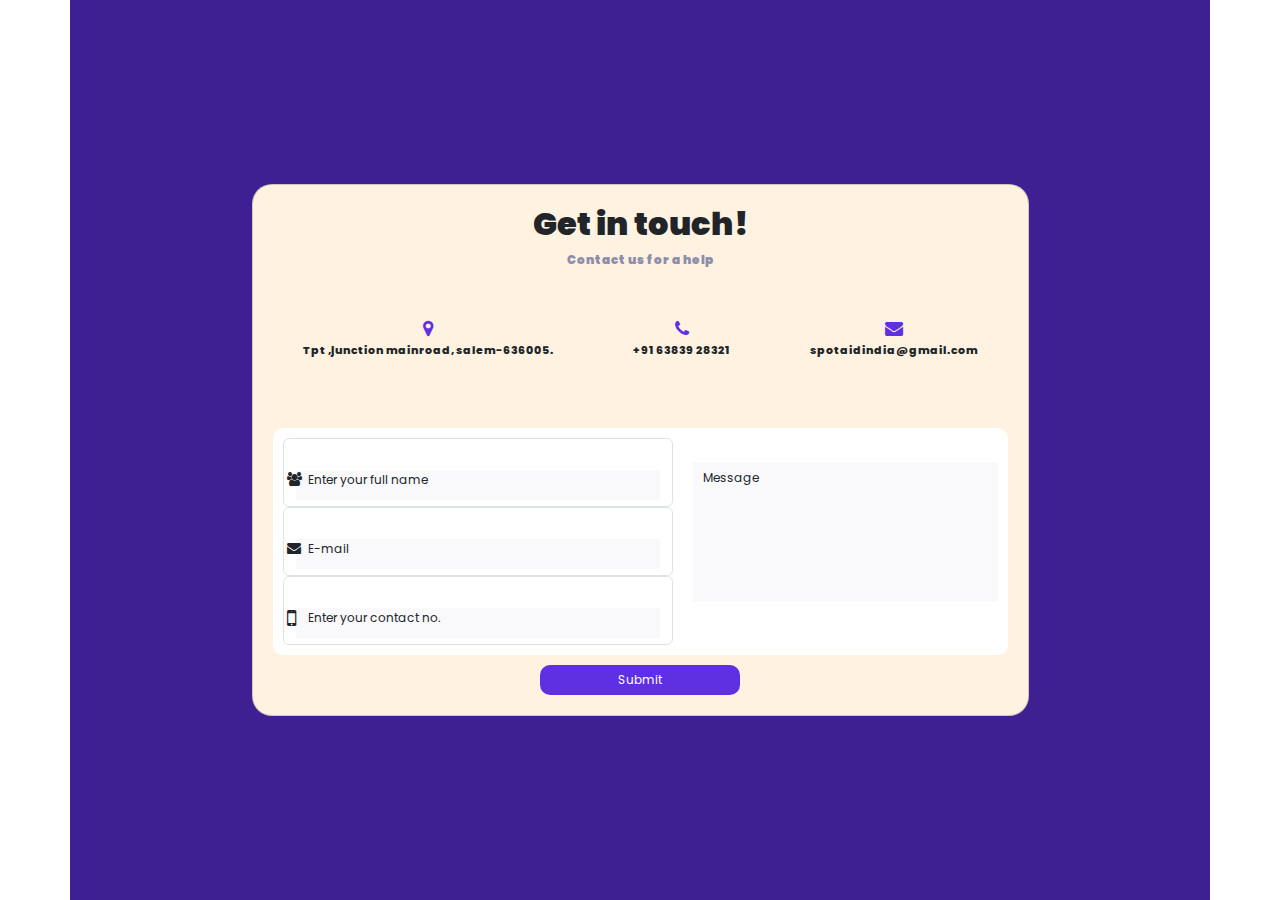
<file: service.html>
<!DOCTYPE html>
<html lang="en" dir="ltr">

<head>
  <meta charset="utf-8">
  <title>SpotAid</title>
  <link rel="shortcut icon" href="favicon.ico">

  <link href="https://fonts.googleapis.com/css2?family=Montserrat:wght@400;900&family=Ubuntu&display=swap" rel="stylesheet" />
  <link rel="stylesheet" href="https://cdn.jsdelivr.net/npm/bootstrap@5.2.0/dist/css/bootstrap.min.css">
  <link rel="stylesheet" href="styles2.css">
    <link rel="stylesheet" href="https://cdnjs.cloudflare.com/ajax/libs/font-awesome/4.7.0/css/font-awesome.min.css">
</head>

<body>

  <div class="container">
      <div class="card">
          <div class="top-div">
              <h2>Get in touch!</h2>
              <p>Contact us for a help </p>
          </div>
          <div class="stats">
              <div class="stats1">
                  <span><i class="fa fa-map-marker"></i></span>
                  <span>Tpt ,junction mainroad, salem-636005.</span>
              </div>
              <div class="stats1">
                  <span><i class="fa fa-phone"></i></span>
                  <span>+91 63839 28321</span>
              </div>
              <div class="stats1">
                  <span><i class="fa fa-envelope"></i></span>
                  <span>spotaidindia@gmail.com</span>
              </div>
          </div>
          <div class="card1">
              <div class="left">
                  <div class="form-control">

                      <input type="text" required="required">
                      <span> Enter your full name</span>
                      <i class="fa fa-users"></i>
                  </div>
                  <div class="form-control">

                      <input type="text" required="required">
                      <span>E-mail</span>
                      <i class="fa fa-envelope"></i>
                  </div>
                  <div class="form-control">

                      <input type="text" required="required">
                      <span>Enter your contact no.</span>
                      <i class="fa fa-mobile-phone"></i>
                  </div>
              </div>
              <div class="right">
                  <div class="text-area">
                     <textarea required="required"></textarea>
                     <span>Message</span>
                  </div>
              </div>
          </div>

          <div class="button">
            <a href="mailto:spotaidindia@gmail.com">  <button type="submit">Submit</button></a>
          </div>

      </div>
  </div>


</body>

</html>
</file>
<file: styles2.css>
@import url('https://fonts.googleapis.com/css2?family=Poppins:wght@200&display=swap');
*{
    margin:0;
    padding:0;
}
.container{
    min-height:100vh;
    background-color:#3e2093;
    display:flex;
    justify-content:center;
    align-items:center;

}

.card{
    background-color:#fff2e0;
     z-index:10;
    font-family: 'Poppins', sans-serif;
    padding:20px;
    border-radius:20px;

}
.top-div{
    display:flex;
    flex-direction:column;
    justify-content:center;
    align-items:center;
}
.top-div h2{
    font-weight:900;

}
.top-div p{
    font-size:12px;
    font-weight:900;
    color:#8d8dab;
     font-family: 'Poppins', sans-serif;
}
.stats{
    display:flex;
    margin:20px;
    justify-content:space-between;
}
.stats1{
    display:flex;
    flex-direction:column;
    justify-content:center;
    align-items:center;
    text-align:center;
    cursor:pointer;
    transition:all 0.5s;
    padding:10px;
}
.stats1 span:nth-child(1){
    color:#5f30e2;
    font-size:18px;
}
.stats1 span:nth-child(2){
    font-weight:800;
    font-size:11px;

}

.stats1:hover{
    background-color:white;
}
.card1{
    margin-top:40px;
    position:relative;
    background-color:#fff;
    border-radius:10px;
    overflow:hidden;
    display:flex;
    gap:20px;
    padding:10px;
    height:100%;
    gap:20px
}

.card1 .left{

}
.card1 .form-control{
    width:100%;
    position:relative;
}

.card1 .form-control input[type="text"]{
 width:100%;
 height:30px;
 box-sizing:border-box;
 border:none;
 outline:none;
  margin-top:25px;
  padding:0 24px;
  box-sizing:border-box;
  background-color:#f9f9fb;

}
.card1 .form-control span{
    position:absolute;
   top:32px;
   font-size:12px;
    left:24px;
}
.card1 .form-control i{
    position:absolute;
    top:33px;
    left:3px;
    font-size:14px;
}
.card1 .form-control .fa-mobile-phone{
    position:absolute;
    top:30px;
    left:3px;
    font-size:22px;
}
.form-control input:focus~span,.form-control input:valid~span{
    top:6px;
    font-size:12px;
    font-weight:800;
}
.text-area{
    position:relative;

}
.card1 .right{

    margin-top:24px;
    box-sizing:border-box;
}
.card1 .right textarea{
    height:140px;
    resize:none;
    width:100%;
    border:none;
    outline:none;
    background-color:#f9f9fb;
    padding-top:7px;
     padding-left:10px;
     box-sizing:border-box;
}
.card1 .right .text-area span{
    position:absolute;
    top:7px;
    left:10px;
    font-size:12px;
}
.text-area textarea:focus~span,.text-area textarea:valid~span{
    top:-20px !important;
    font-size:12px;
    font-weight:800;
}
.button{
    display:flex;
    justify-content:center;
    position:relative;
}

.button button{
    height:30px;
    width:200px;
    border:none;
    background-color:#5f30e2;
    color:#fff;
    font-size:12px;
    border-radius:10px;
    margin-top:10px;
}












@media(max-width:400px){
    .card1{
        display:block;
    }
}
</file>
